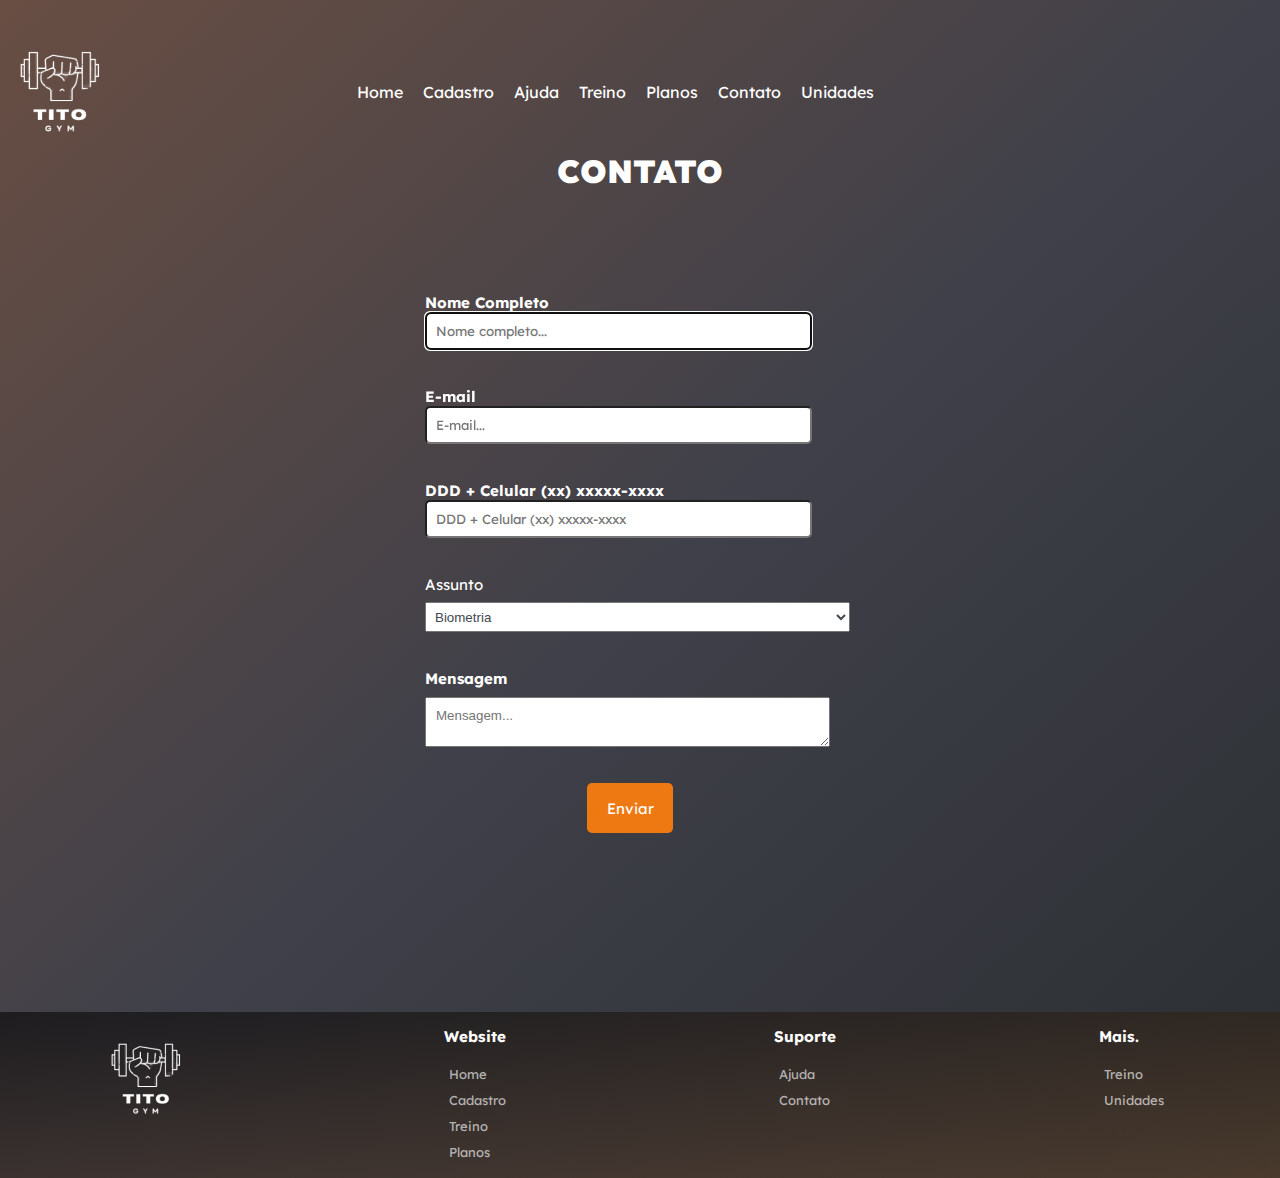
<file: pages/contato.html>
<!DOCTYPE html>
<html lang="pt-br">

<head>
    <meta charset="UTF-8">
    <meta name="viewport" content="width=device-width, initial-scale=1.0">
    <title>Contato</title>
    <link rel="stylesheet" href="../css/ajuda.css">
    <link rel="shortcut icon" href="../image/assets/MicrosoftTeams-image.png" type="image/x-icon">
</head>

<body id="fundo">

    <div class="container-principal">

    </div>


    <div class="navegacao">
        <div class="logo">
            <img src="../image/assets/Logo academia moderno amarelo (3) 1.png" alt="">
        </div>
        <nav>
            <ul>
                <li><a href="../index.html">Home</a></li>
                <li><a href="cadastro.html">Cadastro</a></li>
                <li><a href="ajuda.html">Ajuda</a></li>
                <li><a href="treino.html">Treino</a></li>
                <li><a href="planos.html">Planos</a></li>
                <li><a href="contato.html">Contato</a></li>
                <li><a href="Unidades.html">Unidades</a></li>
            </ul>
        </nav>
        <i id="burger" class="fa-solid fa-bars" onclick="clickMenu()"></i>
        <div class="menu" id="itens">
            <ul>
                <li><a href="../index.html">Home</a></li>
                <li><a href="cadastro.html">Cadastro</a></li>
                <li><a href="ajuda.html">Ajuda</a></li>
                <li><a href="treino.html">Treino</a></li>
                <li><a href="planos.html">Planos</a></li>
                <li><a href="contato.html">Contato</a></li>
                <li><a href="Unidades.html">Unidades</a></li>
            </ul>
        </div>
        <div class="redes">
            <ul>
                <li><a href="https://pt-pt.facebook.com/"><i class="fa-brands fa-facebook"></i></a></li>
                <li><a href="https://twitter.com/i/flow/login"><i class="fa-brands fa-twitter"></i></a></li>
                <li><a href="https://www.instagram.com/"><i class="fa-brands fa-instagram"></i></a></li>
                <li><a href="https://www.whatsapp.com/"><i class="fa-brands fa-whatsapp"></i></a></li>
            </ul>
        </div>
    </div>

    <h1><b>CONTATO</b></h1>
    <br>
    <br><br>

    <div class="box3">


        <form class="conato" action="#" name="cadastro" method="post">


            <div class="box2">
                <div class="name">
                    <label for="nome"><b>Nome Completo</b></label>
                    <br>
                    <input type="text" id="nome" name="nome" placeholder="Nome completo..." maxlength="20" autofocus
                        required>
                </div><br><br>


                <div class="email">
                    <label for="e-mail"><b>E-mail</b></label>
                    <br>
                    <input type="e-mail" id="e-mail" name="e-mail" placeholder="E-mail..." required>
                </div><br><br>


                <div class="telofone">
                    <label for="telefone"><b>DDD + Celular (xx) xxxxx-xxxx</b></label>
                    <br>
                    <input type="password" id="telefone" name="telefone" placeholder="DDD + Celular (xx) xxxxx-xxxx"
                        maxlength="20" autofocus required>
                </div><br><br>

                <div class="Assunto">
                    <label for="assunto"> Assunto</label>

                    <select name="assunto" id="assunto">
                        <option value="biometria">Biometria</option>
                        <option value="financeiro">Financeiro</option>
                        <option value="cobrança">Cobrança</option>
                        <option value="treino">Treino</option>
                        <option value="aulas">Aulas</option>
                        <option value="planos">Planos</option>
                        <option value="parceirias">Parceirias</option>
                        <option value="redes sociais">Redes Sociais</option>
                        <option value="estacionamento">Estacionamento</option>
                        <option value="estruturas">Estuturas</option>
                        <option value="covid-19">Covid-19</option>
                    </select>
                </div><br><br>

                <div class="Mensagem">
                    <label for="Mensagem"><b>Mensagem</b></label>
                    <br>
                    <textarea id="mensagem" name="mensagem" rows="4" cols="30" placeholder="Mensagem..."></textarea>
                </div><br><br>

                <div class="enviar">
                    <input type="submit" value="Enviar">
                </div>

            </div>
        </form>

    </div>

    <footer>
        <div class="footer">
            <div class="img_footer">
                <div class="logo1">
                    <img src="../image/Imagens/Logo academia moderno amarelo (3) 1.png" alt="">
                </div>
                <div class="logos_footer">
                    <i class="fa-brands fa-whatsapp"></i>
                    <i class="fa-brands fa-instagram"></i>
                    <i class="fa-brands fa-facebook"></i>
                    <i class="fa-brands fa-twitter"></i>
                </div>
            </div>
            <div class="nav_footer">
                <ul>
                    <h3>Website</h3>
                    <li><a href="../index.html">Home</a></li>
                    <li><a href="cadastro.html">Cadastro</a></li>
                    
                    <li><a href="treino.html">Treino</a></li>
                    <li><a href="planos.html">Planos</a></li>
                    
                    
                </ul>
            </div>
            <div class="nav_footer1">
                <ul>
                    <h3>Suporte</h3>
                    <li><a href="ajuda.html">Ajuda</a></li>
                    <li><a href="contato.html">Contato</a></li>
                </ul>
            </div>
            <div class="nav_footer2">
                <ul>
                    <h3>Mais.</h3>
                    <li><a href="treino.html">Treino</a></li>
                    <li><a href="Unidades.html">Unidades</a></li>
                </ul>
            </div>
        </div>
        </div>
    </footer>
    <script src="../script.js"></script>








</body>

</html>
</file>
<file: css/ajuda.css>
@import url('https://fonts.googleapis.com/css2?family=Lexend:wght@100;200;300;400;500;600;700;800;900&display=swap');

* {
    box-sizing: border-box;
   font-family: 'lexend', sans-serif;
}

:root{
    --primary-color: #2a2e31;
    --secondary-color: #EE7913;
    --tercery-color:#fff;

}
#fundo{
    background-image: linear-gradient(to bottom right, #5e4236ef, #3f4049, #2a2e31);
    background-repeat: no-repeat;
    width: 100%;
    height: 100%;
    color: var(--tercery-color) ;
    font-family: "lexend", sans-serif;
    margin: 0;
    padding: 0;
}
#home {
    width: 100%;
    height: 100%;
}
.navegacao{
    position: absolute;
    top: 0;
    left: 0;
    right: 0;
    display: flex;
    width: 100%;
    justify-content: space-between;
    align-items: center;
    padding-top: 20px;
    margin-top:30px ;
}

.navegacao .fa-solid {
    display: none;
    position: absolute;
    padding: 0;
    left: 10%;
    font-size: 25px;
}

.navegacao .menu {
    display: none;
}
.navegacao img{
    width: 100px;
    padding-left: 20px;
    margin: 0;
}


.navegacao nav ul {
    display: flex;
    gap: 20px;
    list-style-type: none;
    font-family: Arial, Helvetica, sans-serif;
}
.navegacao nav li a {
    color: var(--tercery-color);
    text-decoration: none;
}
.navegacao nav ul li a::after{
    content: '';
    width: 0%;
    height: 3px;
    background-color: var(--secondary-color);
    display: block;
    transition: 0.2s linear;
}
.navegacao nav ul li a:hover::after{
    width: 100%;
}
.redes {
    display: flex;
    margin-right: 100px;
}
.redes ul{
    display: flex;
    list-style-type: none;
    gap: 10px;
}
.redes li a {
    color: var(--tercery-color);
}


.box1 {
  font-family: Arial, Helvetica, sans-serif;
  justify-content: center;
  align-items: center;
  text-align: center;
}

.box1 a {
  text-decoration: none;
  color: #fff;
  justify-content: center;
  align-items: center;
  margin: 30px;
}

.button {
  border: none;
  color: white;
  padding: 16px 32px;
  text-align: center;
  justify-content: center;
  align-items: center;
  text-decoration: none;
  display: inline-block;
  font-size: 16px;
  margin: 4px 4px;
  transition-duration: 0.4s;
  width: 200px;
  height: 150px;
}

.button1 {
  background-color: #fff;
  color: #EE7913;
  border: 1px solid #EE7913;
  border-radius: 5px 5px 5px 5px;
  display: inline-block;
  justify-content: center;
  align-items: center;
  text-align: center;
  margin: 20px;

}

.button1:hover {
  background-color: #EE7913;
  color: #fff;
}

.button2 {
  background-color: #fff;
  color: #EE7913;
  border: 2px solid #EE7913;
  border-radius: 5px 5px 5px 5px;
  display: inline-block;
  justify-content: center;
  align-items: center;
  text-align: center;
  margin: 20px;
}

.button2:hover {
  background-color: #EE7913;
  color: white;
}

.button3 {
  background-color: #fff;
  color: #EE7913;
  border: 1px solid #EE7913;
  border-radius: 5px 5px 5px 5px;
  display: inline-block;
  justify-content: center;
  align-items: center;
  text-align: center;
  margin: 20px;
}

.button3:hover {
  background-color: #EE7913;
  color: #fff;
}

.button4 {
  background-color: #fff;
  color: #EE7913;
  border: 1px solid #EE7913;
  border-radius: 5px 5px 5px 5px;
  display: inline-block;
  justify-content: center;
  align-items: center;
  text-align: center;
  margin: 20px;
}

.button4:hover {
  background-color: #EE7913;
  color: #fff;
}

.button5 {
  background-color: #fff;
  color: #EE7913;
  border: 1px solid #EE7913;
  border-radius: 5px 5px 5px 5px;
  display: inline-block;
  justify-content: center;
  align-items: center;
  text-align: center;
  margin: 20px;
}

.button5:hover {
  background-color: #EE7913;
  color: #fff;
}

.button6 {
  background-color: #fff;
  color: #EE7913;
  border: 1px solid #EE7913;
  border-radius: 5px 5px 5px 5px;
  display: inline-block;
  justify-content: center;
  align-items: center;
  text-align: center;
  margin: 20px;
}

.button6:hover {
  background-color: #EE7913;
  color: #fff;
}

.button7 {
  background-color: #fff;
  color: #EE7913;
  border: 1px solid #EE7913;
  border-radius: 5px 5px 5px 5px;
  display: inline-block;
  justify-content: center;
  align-items: center;
  text-align: center;
  margin: 20px;
}

.button7:hover {
  background-color: #EE7913;
  color: #fff;
}

.button8 {
  background-color: #fff;
  color: #EE7913;
  border: 1px solid #EE7913;
  border-radius: 5px 5px 5px 5px;
  display: inline-block;
  justify-content: center;
  align-items: center;
  text-align: center;
  margin: 20px;
}

.button8:hover {
  background-color: #EE7913;
  color: #fff;
}

.button9 {
  background-color: #fff;
  color: #EE7913;
  border: 1px solid #EE7913;
  border-radius: 5px 5px 5px 5px;
  display: inline-block;
  justify-content: center;
  align-items: center;
  text-align: center;
  margin: 20px;
}

.button9:hover {
  background-color: #EE7913;
  color: #fff;
}


.img1 {
  display: flex;
  justify-content: left;
}

h1 {
  text-align: center;
  color: #fff;
  padding-top: 130px;
}

.box3 {
  display: flex;
  justify-content: center;
}

.box2 {
  width: 450px;
  color: #fff;
  height: 700px;
  margin-top: 2%;
  padding: 10px;
  /* border-radius: 5px 5px 5px 5px solid ; */
  display: inline-block;
  justify-content: center;
  align-items: center;
  font-family: Arial, Helvetica, sans-serif;
  /* padding-bottom: 60px; */
}

.box2 label {
  font-size: 15px;
}

.box2 input {
  padding: 9px;
  width: 90%;
  border-radius: 5px 5px 5px 5px;
  margin-right: 20px;
}

.box2 input[type=submit] {
  width: 20%;
  height: 50px;
  box-sizing: border-box;
  border-radius: 5px 5px 5px 5px;
  font-size: 15px;
  border: none;
  background-color: #EE7913;
  color: #fff;
}

.box2 input[type=submit]:hover {
  background-color: #e78c3c;
}


.enviar {
  justify-content: center;
  text-align: center;
  font-family: Arial, Helvetica, sans-serif;
}

select {
  width: 425px;
  height: 30px;
  color: #41484E;
  margin-top: 2%;
  padding: 5px;
  border-radius: 5px 5px 5px 5px solid;
  display: inline-block;
  justify-content: center;
  align-items: center;
  font-family: Arial, Helvetica, sans-serif;
  /* padding-bottom: 60px; */
}

textarea {
  width: 405px;
  color: #4C4645;
  height: 50px;
  margin-top: 2%;
  padding: 10px;
  border: 5px 5px 5px 5px solid #41484E;
  border-radius: 5px 5px 5px 5px solid;
  display: flex;
  justify-content: center;
  align-items: center;
  font-family: Arial, Helvetica, sans-serif;
  /* padding-bottom: 60px; */
}

.box4 {
  display: flex;
  justify-content: center;
  flex-direction: column;
  align-items: center;
}

#logotipo {
  display: flex;
  justify-content: center;
  align-items: center;
}


.box5 ul {
  list-style-type: none;
}

.box5 {
  font-family: Arial, Helvetica, sans-serif;
  justify-content: center;
  align-items: center;
  display: flex;
}

.box5 a {
  text-decoration: none;
  color: #fff;
  margin: 10px;
  font-size: 10px;
}

h1 span{
  text-shadow: 1px 1px 0px #ffffff, -1px -1px 0px #ffffff, -1px 1px 0px #ffffff, 1px -1px 0px #ffffff;
  color: #3f4049;
}

.fa-brands {
  color: white;
  font-size: 20px;
  margin-left: 5px;
}

.fa-brands:hover {
  color: #EE7913;
}

.footer{
  background-image: linear-gradient(to right bottom, #00000091, #ee791328);
  background-repeat: no-repeat;
  display: flex;
  align-items: left;
  justify-content: space-around;
  width: 100%;
  height: 100%;
  font-size: small;
  overflow: hidden;
  padding: 0;
  margin: 0;
}
footer {
  width: 100%;
  height: 100%;
  padding: 0;
  margin: 0;
  box-sizing: border-box;
  overflow: hidden;
  padding-top: 30px;
}
.footer img{
  padding: 0px;
  padding-top: 30px;
  width: 100px;
}

.nav_footer ul{
  list-style-type: none;
}

.nav_footer li{
  padding: 5px;
}

.nav_footer li a {
  color: #ffffffa6;
  text-decoration: none;
  font-size: small;
}
.nav_footer li a:hover{
  text-decoration: underline;
}

.nav_footer1 ul{
  list-style-type: none;
}

.nav_footer1 li{
  padding: 5px;
}

.nav_footer1 li a {
  color: #ffffffa6;
  text-decoration: none;
  font-size: small;
}
.nav_footer1 li a:hover{
  text-decoration: underline;
}

.nav_footer2 ul{
  list-style-type: none;
}

.nav_footer2 li{
  padding: 5px;
}

.nav_footer2 li a {
  color: #ffffffa6;
  text-decoration: none;
  font-size: small;
}
.nav_footer2 li a:hover{
  text-decoration: underline;
}
.img_footer{
  display: block;
  gap: 10px;
}
.logos_footer{
  padding-top: 10px;
}
.logos_footer i{
  width: 15px;
}
.logos_footer i:hover{
  color: var(--secondary-color);
}

.logo1{
  display: flex;
}
.logo1 img {
  width: 70px;
  height: auto;

}

@media screen and (max-widht="720px") {
  
}
</file>
